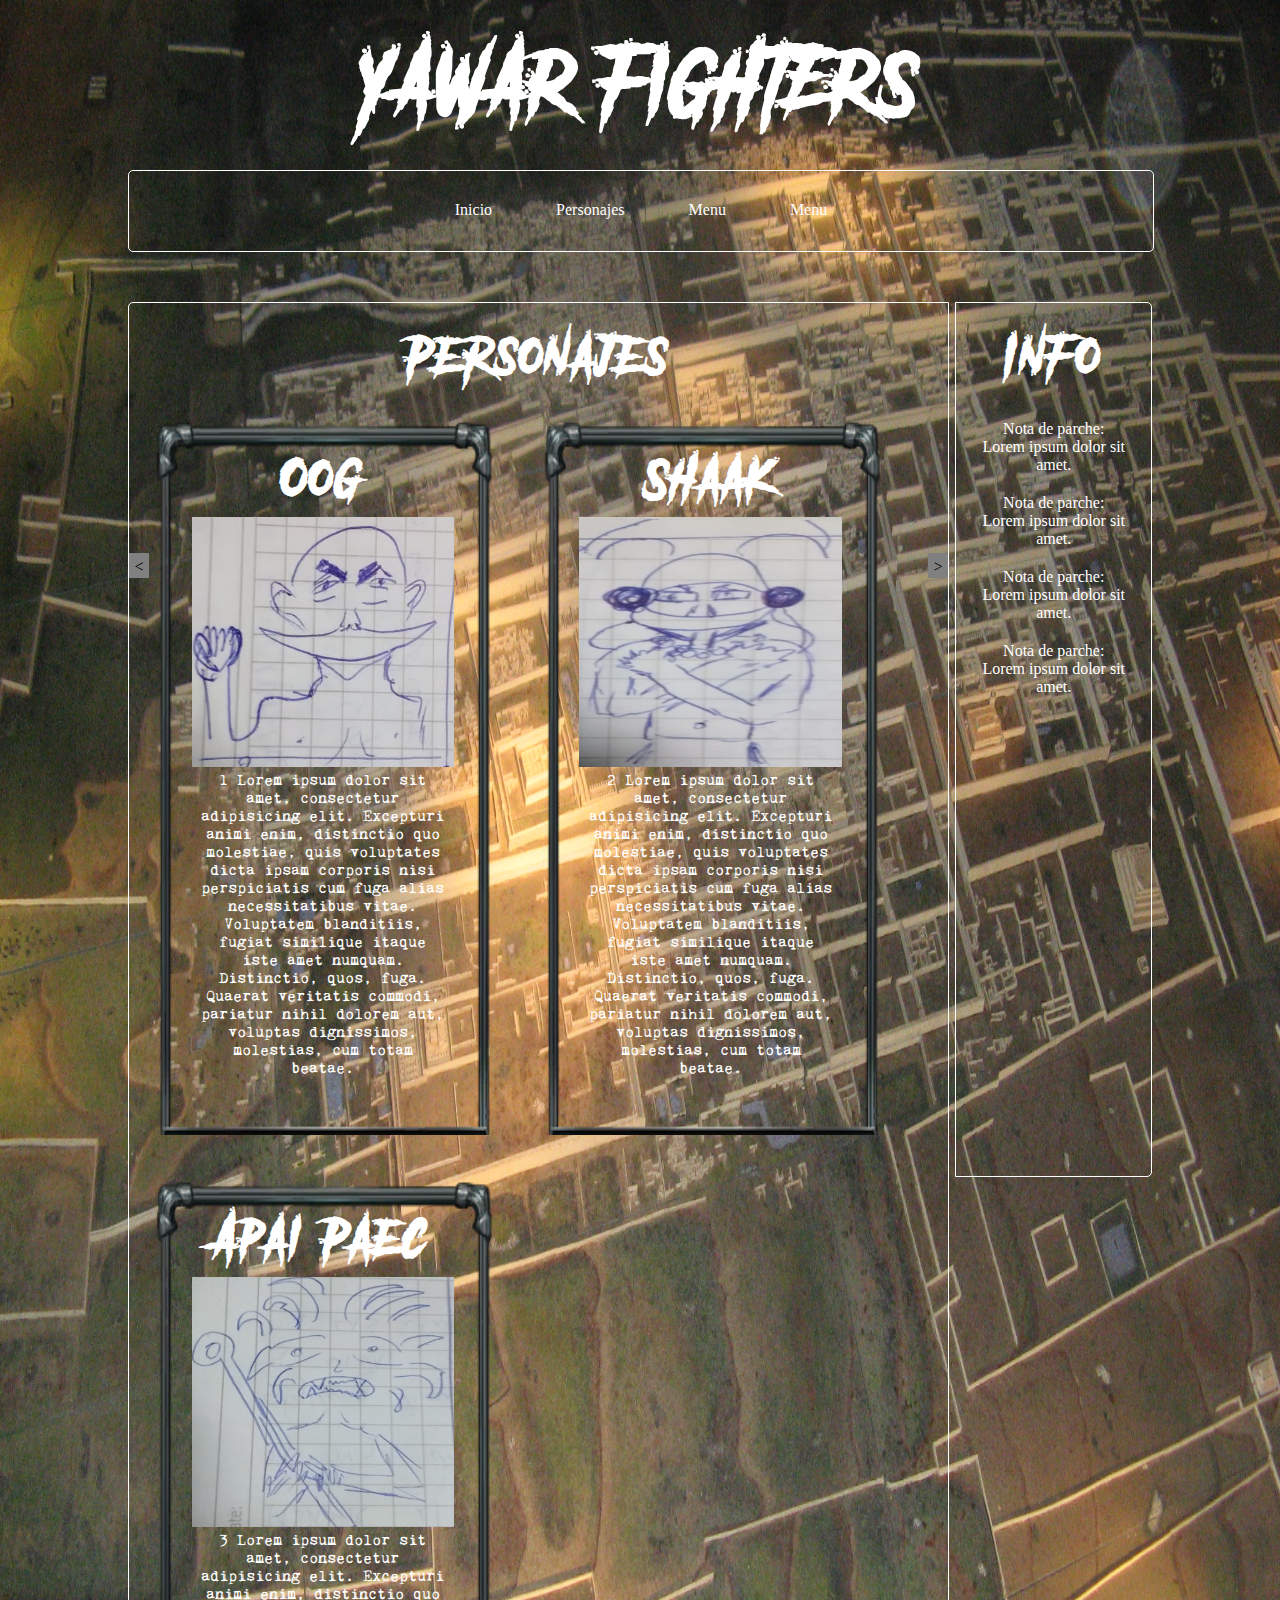
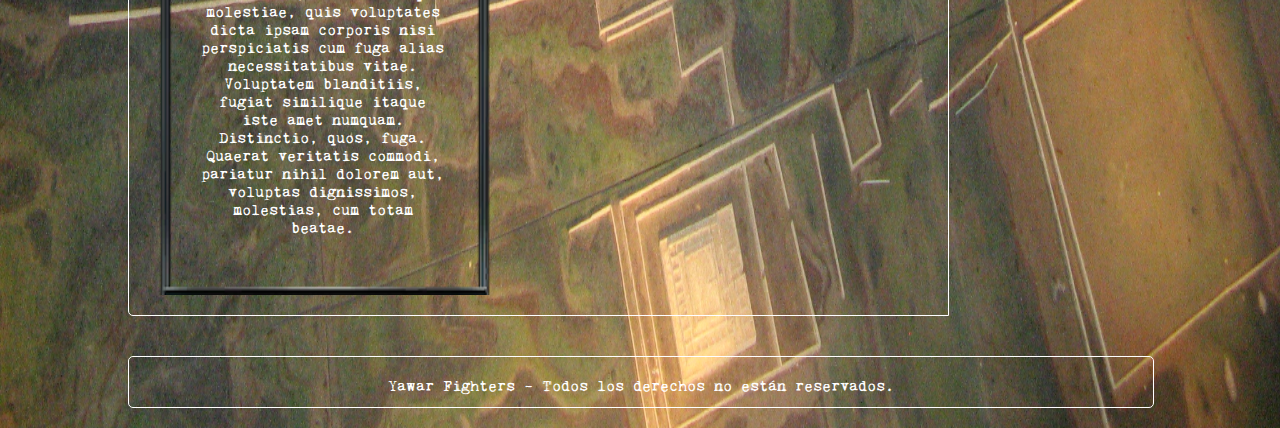
<file: static_site/index.html>
<!DOCTYPE html>
<html class="no-js" lang="es_PE"> <!-- Set website language -->
<head>
<meta charset="utf-8">
<meta name="HandheldFriendly" content="True">
<meta name="MobileOptimized" content="320">
<meta name="viewport" content="width=device-width, user-scalable=no, initial-scale=1.0, maximum-scale=1.0, minimum-scale=1.0">
<link rel="stylesheet" type="text/css" href="../source/css/estilos.css">
<title>Yawar Fighters</title>   

</head>
 
    <header class="header">
        <h1 class="danger-title">YAWAR FIGHTERS</h1>
    </header>
<div class="container">
    <nav class="nav">
        <ul>
            <li><a href="#">Inicio</a></li>
            <li><a href="#">Personajes</a></li>
            <li><a href="../source/img/menu.jpg">Menu</a></li>
            <li><a href="../source/img/menu.jpg">Menu</a></li>
        </ul>
    </nav>
</div>
<body class="body">
    <div class="container">
        
        
        <main class="main">
        <div class="flechita">
            <div id="fl"> 
                <span class="flechita-left"></span>
            </div>
            <div id="fr">
                <span class="flechita-right"></span>
            </div>
        </div>
            <h2 class="danger">Personajes</h2>
                <ul>
                   <li class="pjslide">
                    <div class="personaje">
                        <h3 class="danger">Oog</h3>
                        <img src="../source/img/Oog.jpg" alt="">
                        <div style="width:75%; text-align:center;margin-left:auto;margin-right:auto;"> 
                            <p class="kings">1 Lorem ipsum dolor sit amet, consectetur adipisicing elit. Excepturi animi enim, distinctio quo molestiae, quis voluptates dicta ipsam corporis nisi perspiciatis cum fuga alias necessitatibus vitae. Voluptatem blanditiis, fugiat similique itaque iste amet numquam. Distinctio, quos, fuga. Quaerat veritatis commodi, pariatur nihil dolorem aut, voluptas dignissimos, molestias, cum totam beatae.</p>
                        </div>
                    </div>
                    <div class="personaje">
                        <h3 class="danger">Shaak</h3>
                        <img src="../source/img/Shaak.jpg" alt="">
                        <div style="width:75%; text-align:center;margin-left:auto;margin-right:auto;"> 
                            <p class="kings">2 Lorem ipsum dolor sit amet, consectetur adipisicing elit. Excepturi animi enim, distinctio quo molestiae, quis voluptates dicta ipsam corporis nisi perspiciatis cum fuga alias necessitatibus vitae. Voluptatem blanditiis, fugiat similique itaque iste amet numquam. Distinctio, quos, fuga. Quaerat veritatis commodi, pariatur nihil dolorem aut, voluptas dignissimos, molestias, cum totam beatae.</p>
                        </div>
                    </div>
                    <div class="personaje">
                        <h3 class="danger">Apai Paec</h3>
                        <img src="../source/img/Apai Paec.jpg" alt="">
                        <div style="width:75%; text-align:center;margin-left:auto;margin-right:auto;"> 
                            <p class="kings">3 Lorem ipsum dolor sit amet, consectetur adipisicing elit. Excepturi animi enim, distinctio quo molestiae, quis voluptates dicta ipsam corporis nisi perspiciatis cum fuga alias necessitatibus vitae. Voluptatem blanditiis, fugiat similique itaque iste amet numquam. Distinctio, quos, fuga. Quaerat veritatis commodi, pariatur nihil dolorem aut, voluptas dignissimos, molestias, cum totam beatae.</p>
                        </div>
                    </div>
                  </li>
                  <li class="pjslide">
                    <div class="personaje">
                        <h3 class="danger">Apai Paec</h3>
                        <img src="../source/img/Apai Paec.jpg" alt="">
                        <div style="width:75%; text-align:center;margin-left:auto;margin-right:auto;"> 
                            <p class="kings">4 Lorem ipsum dolor sit amet, consectetur adipisicing elit. Excepturi animi enim, distinctio quo molestiae, quis voluptates dicta ipsam corporis nisi perspiciatis cum fuga alias necessitatibus vitae. Voluptatem blanditiis, fugiat similique itaque iste amet numquam. Distinctio, quos, fuga. Quaerat veritatis commodi, pariatur nihil dolorem aut, voluptas dignissimos, molestias, cum totam beatae.</p>
                        </div>
                    </div>
                    <div class="personaje">
                        <h3 class="danger">Fluki</h3>
                        <img src="../source/img/Fluki.jpg" alt="">
                        <div style="width:75%; text-align:center;margin-left:auto;margin-right:auto;"> 
                            <p class="kings">5 Lorem ipsum dolor sit amet, consectetur adipisicing elit. Excepturi animi enim, distinctio quo molestiae, quis voluptates dicta ipsam corporis nisi perspiciatis cum fuga alias necessitatibus vitae. Voluptatem blanditiis, fugiat similique itaque iste amet numquam. Distinctio, quos, fuga. Quaerat veritatis commodi, pariatur nihil dolorem aut, voluptas dignissimos, molestias, cum totam beatae.</p>
                        </div>
                    </div>
                    <div class="personaje">
                        <h3 class="danger">Manqo</h3>
                        <img src="../source/img/Manqo.jpg" alt="">
                        <div style="width:75%; text-align:center;margin-left:auto;margin-right:auto;"> 
                            <p class="kings">6 Lorem ipsum dolor sit amet, consectetur adipisicing elit. Excepturi animi enim, distinctio quo molestiae, quis voluptates dicta ipsam corporis nisi perspiciatis cum fuga alias necessitatibus vitae. Voluptatem blanditiis, fugiat similique itaque iste amet numquam. Distinctio, quos, fuga. Quaerat veritatis commodi, pariatur nihil dolorem aut, voluptas dignissimos, molestias, cum totam beatae.</p>
                        </div>          
                     </div>
                    </li> 
                </ul>
            </main>
            <aside class="aside">
                <h2 class="danger">Info</h2>
                <ul class="patch-list">
                    <li><p>Nota de parche: Lorem ipsum dolor sit amet.</p> </li>
                    <li><p>Nota de parche: Lorem ipsum dolor sit amet.</p> </li>
                    <li><p>Nota de parche: Lorem ipsum dolor sit amet.</p> </li>
                    <li><p>Nota de parche: Lorem ipsum dolor sit amet.</p> </li>
                </ul>
            </aside>
            <footer class="footer">
                <p class="kings">Yawar Fighters - Todos los derechos no están reservados.</p> 
            </footer>
        </div>

</body>
<footer>
   
   
    <!-- <script src="../dist/js/app.min.js"></script> -->
     
</footer>
</body>
<script>
    var slideIndex = 0;
    carousel();

    function carousel() {
    var i;
    var x = document.getElementsByClassName("pjslide");
    for (i = 0; i < x.length; i++) {
      x[i].style.display = "none"; 
    }
    slideIndex++;
    if (slideIndex > x.length) {slideIndex = 1} 
    x[slideIndex-1].style.display = "block"; 
    setTimeout(carousel, 3000); // Change image every 2 seconds
    console.log("está con 3");
}
</script>
</html>
</file>
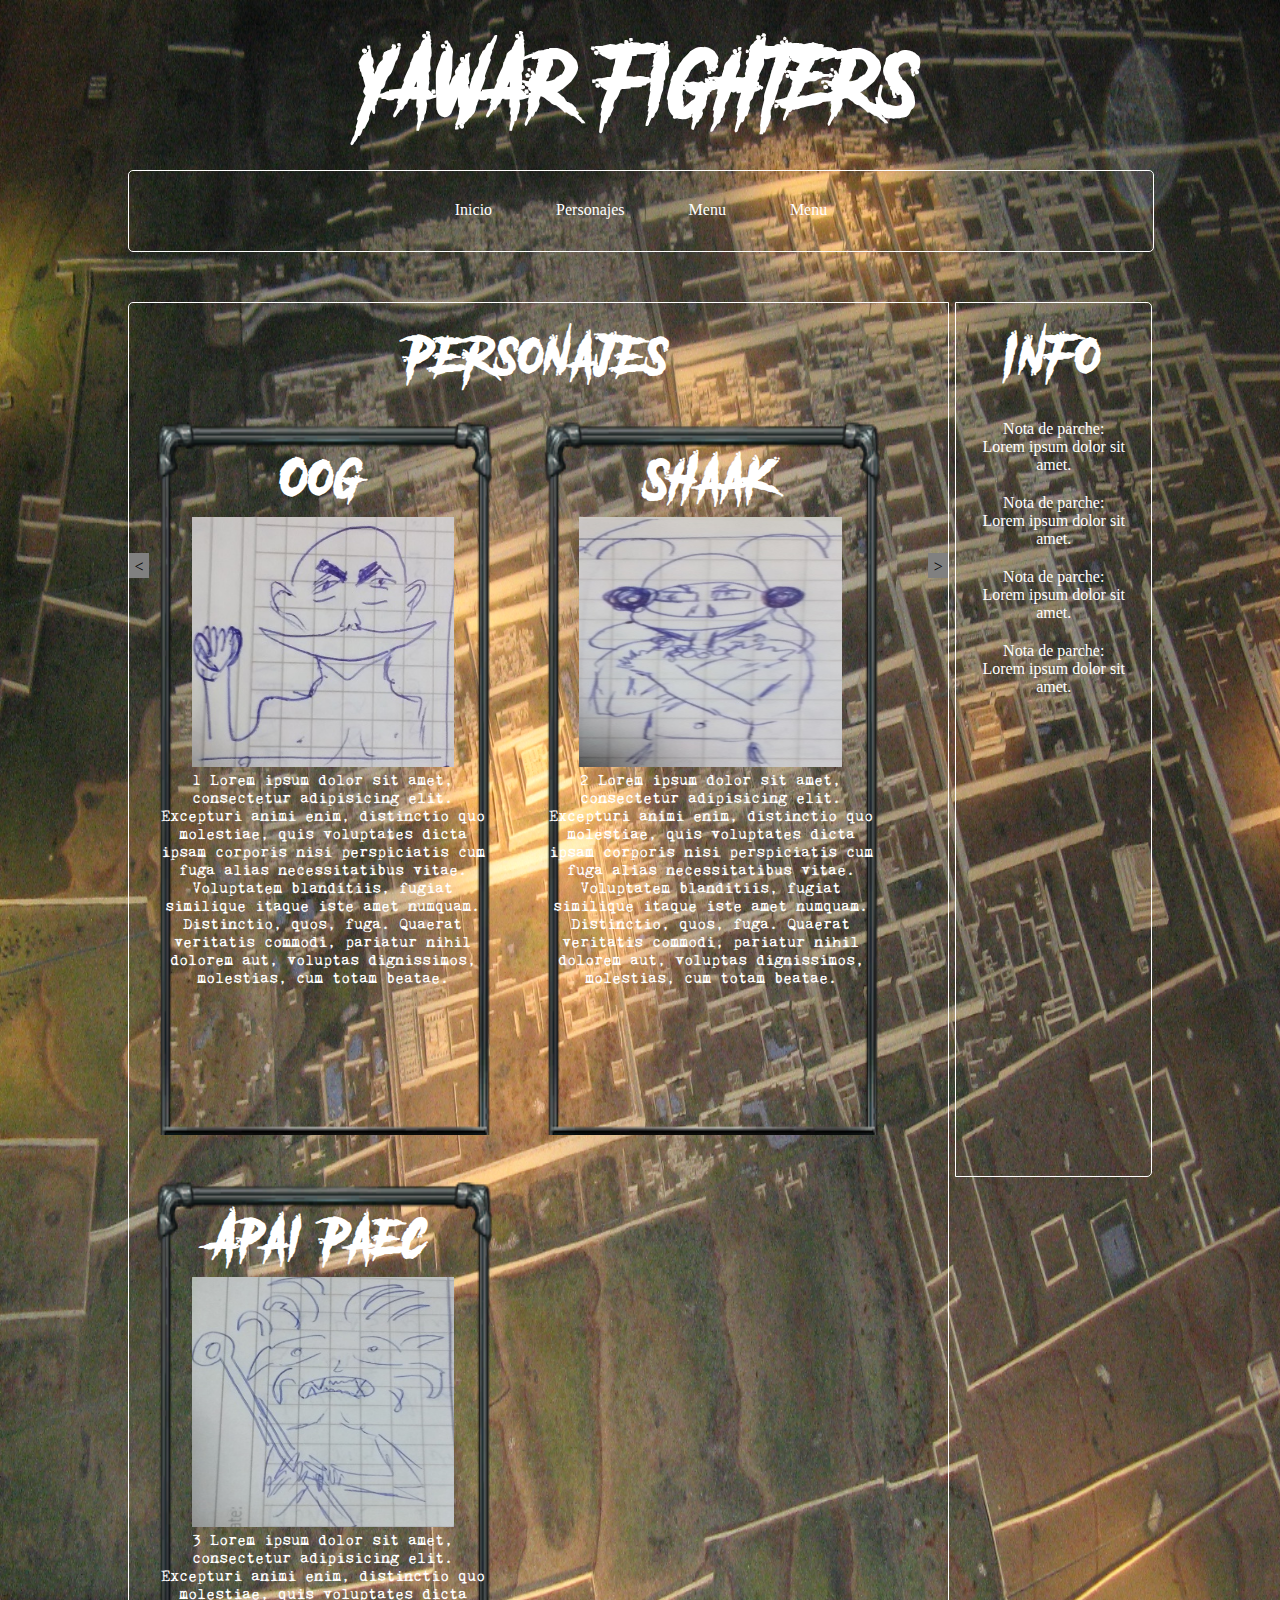
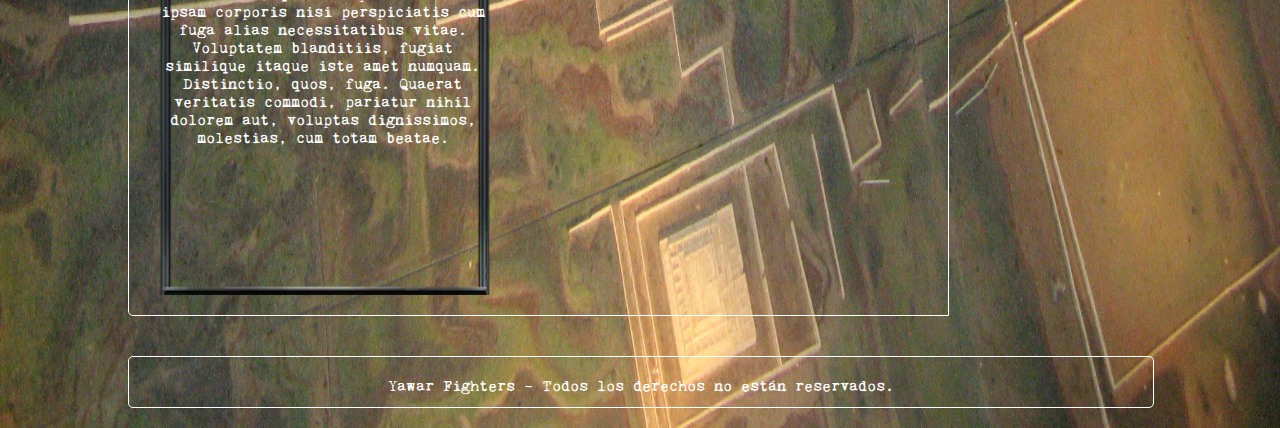
<file: static_site/carouselslide.html>
<!DOCTYPE html>
<html class="no-js" lang="es_PE"> <!-- Set website language -->
<head>
<meta charset="utf-8">
<meta name="HandheldFriendly" content="True">
<meta name="MobileOptimized" content="320">
<meta name="viewport" content="width=device-width, user-scalable=no, initial-scale=1.0, maximum-scale=1.0, minimum-scale=1.0">
<link rel="stylesheet" type="text/css" href="../source/css/estilos.css">
<title>Yawar Fighters</title>   

</head>

<body class="body">
    <div class="container">
        <header class="header">
            <h1 class="danger-title">YAWAR FIGHTERS</h1>
        </header>
        <nav class="nav">
            <ul>
                <li><a href="#">Inicio</a></li>
                <li><a href="#">Personajes</a></li>
                <li><a href="../source/img/menu.jpg">Menu</a></li>
                <li><a href="../source/img/menu.jpg">Menu</a></li>
            </ul>
        </nav>
        <main class="main">
        <div class="flechita">
            <div id="fl"> 
                <span class="flechita-left"></span>
            </div>
            <div id="fr">
                <span class="flechita-right"></span>
            </div>
        </div>
            <h2 class="danger">Personajes</h2>
                <ul>
                   <li class="pjslide">
                    <div class="personaje">
                        <h3 class="danger">Oog</h3>
                        <img src="../source/img/Oog.jpg" alt="">
                        <p class="kings">1 Lorem ipsum dolor sit amet, consectetur adipisicing elit. Excepturi animi enim, distinctio quo molestiae, quis voluptates dicta ipsam corporis nisi perspiciatis cum fuga alias necessitatibus vitae. Voluptatem blanditiis, fugiat similique itaque iste amet numquam. Distinctio, quos, fuga. Quaerat veritatis commodi, pariatur nihil dolorem aut, voluptas dignissimos, molestias, cum totam beatae.</p>
                    </div>
                    <div class="personaje">
                        <h3 class="danger">Shaak</h3>
                        <img src="../source/img/Shaak.jpg" alt="">
                        <p class="kings">2 Lorem ipsum dolor sit amet, consectetur adipisicing elit. Excepturi animi enim, distinctio quo molestiae, quis voluptates dicta ipsam corporis nisi perspiciatis cum fuga alias necessitatibus vitae. Voluptatem blanditiis, fugiat similique itaque iste amet numquam. Distinctio, quos, fuga. Quaerat veritatis commodi, pariatur nihil dolorem aut, voluptas dignissimos, molestias, cum totam beatae.</p>
                    </div>
                    <div class="personaje">
                        <h3 class="danger">Apai Paec</h3>
                        <img src="../source/img/Apai Paec.jpg" alt="">
                        <p class="kings">3 Lorem ipsum dolor sit amet, consectetur adipisicing elit. Excepturi animi enim, distinctio quo molestiae, quis voluptates dicta ipsam corporis nisi perspiciatis cum fuga alias necessitatibus vitae. Voluptatem blanditiis, fugiat similique itaque iste amet numquam. Distinctio, quos, fuga. Quaerat veritatis commodi, pariatur nihil dolorem aut, voluptas dignissimos, molestias, cum totam beatae.</p>
                    </div>
                  </li>
                  <li class="pjslide">
                    <div class="personaje">
                        <h3 class="danger">Apai Paec</h3>
                        <img src="../source/img/Apai Paec.jpg" alt="">
                        <p class="kings">4 Lorem ipsum dolor sit amet, consectetur adipisicing elit. Excepturi animi enim, distinctio quo molestiae, quis voluptates dicta ipsam corporis nisi perspiciatis cum fuga alias necessitatibus vitae. Voluptatem blanditiis, fugiat similique itaque iste amet numquam. Distinctio, quos, fuga. Quaerat veritatis commodi, pariatur nihil dolorem aut, voluptas dignissimos, molestias, cum totam beatae.</p>
                    </div>
                    <div class="personaje">
                        <h3 class="danger">Fluki</h3>
                        <img src="../source/img/Fluki.jpg" alt="">
                        <p class="kings">5 Lorem ipsum dolor sit amet, consectetur adipisicing elit. Excepturi animi enim, distinctio quo molestiae, quis voluptates dicta ipsam corporis nisi perspiciatis cum fuga alias necessitatibus vitae. Voluptatem blanditiis, fugiat similique itaque iste amet numquam. Distinctio, quos, fuga. Quaerat veritatis commodi, pariatur nihil dolorem aut, voluptas dignissimos, molestias, cum totam beatae.</p>
                    </div>
                    <div class="personaje">
                        <h3 class="danger">Manqo</h3>
                        <img src="../source/img/Manqo.jpg" alt="">
                        <p class="kings">6 Lorem ipsum dolor sit amet, consectetur adipisicing elit. Excepturi animi enim, distinctio quo molestiae, quis voluptates dicta ipsam corporis nisi perspiciatis cum fuga alias necessitatibus vitae. Voluptatem blanditiis, fugiat similique itaque iste amet numquam. Distinctio, quos, fuga. Quaerat veritatis commodi, pariatur nihil dolorem aut, voluptas dignissimos, molestias, cum totam beatae.</p>          
                     </div>
                    </li> 
                </ul>
            </main>
            <aside class="aside">
                <h2 class="danger">Info</h2>
                <ul class="patch-list">
                    <li><p>Nota de parche: Lorem ipsum dolor sit amet.</p> </li>
                    <li><p>Nota de parche: Lorem ipsum dolor sit amet.</p> </li>
                    <li><p>Nota de parche: Lorem ipsum dolor sit amet.</p> </li>
                    <li><p>Nota de parche: Lorem ipsum dolor sit amet.</p> </li>
                </ul>
            </aside>
            <footer class="footer">
                <p class="kings">Yawar Fighters - Todos los derechos no están reservados.</p> 
            </footer>
        </div>

</body>
<footer>
   
   
    <!-- <script src="../dist/js/app.min.js"></script> -->
     
</footer>
</body>
<script>
    var slideIndex = 0;
    carousel();

    function carousel() {
    var i;
    var x = document.getElementsByClassName("pjslide");
    for (i = 0; i < x.length; i++) {
      x[i].style.display = "none"; 
    }
    slideIndex++;
    if (slideIndex > x.length) {slideIndex = 1} 
    x[slideIndex-1].style.display = "block"; 
    setTimeout(carousel, 3000); // Change image every 2 seconds
    console.log("está con 3");
}
</script>
</html>
</file>
<file: source/css/estilos.css>
*{
	padding: 0;
	margin: 0;
}
@font-face {
    font-family: Danger;
    src: url(../fonts/another-danger.otf);
}
@font-face {
    font-family: Kings;
    src: url(../fonts/kings.ttf);
}
ul{
	list-style: none;
	color: white;
}
.danger{
	font-family: 'Danger';
	font-size: 45px;
	letter-spacing: 5px;
	color: white;
	text-align: center;
	margin-top: 15px;
}
.danger-title{
	font-family: 'Danger';
	font-size: 72px;
	letter-spacing: 5px;
	color: white;
	text-align: center;
}
.kings{
	font-family: 'Kings';
	color: white;
}
.body{
	background-image: url('../img/chanchan.jpg');
	background-repeat: no-repeat;
	-webkit-background-size: 100% 100%;
	background-size: 100% 100%;
}
.container{
	margin-top: 20px;
	width: 80%;
	margin-left: auto;
	margin-right: auto;
}
.header{
	height: 150px;
	width: 100%;
	float: left;
	border-radius: 5px;
}
.nav{
	height: 80px;
	width: 100%;
	border: 1px white solid;
	float: left;
	border-radius: 5px;
}
.main{
	margin-top: 50px;
	height: auto;
	width: 80%;
	float: left;
	border-radius: 5px 0px 0px 5px;
	border: 1px white solid;
	position: relative;
}
.flechita-left{
	position: absolute;
	left: 0;
	top: 250px;
	height:20px;
	width: 20px;
	background-color: gray;
	text-align: center;
	padding-top:5px;
}
.flechita-left::after{
	content: '<';
}
.flechita-right{
	position: absolute;
	right: 0;
	top: 250px;
	height: 20px;
	width: 20px;
	background-color: gray;
	text-align: center;
	padding-top: 5px;
}
.flechita-right::after{
	content: '>';
}
.main p{
	color:white;
}
.aside{
	border: 1px white solid;
	width: 19%;
	height: 873px;
	background-color: transparent;
	float: right;
	margin-top: 50px;
	border-radius: 0px 5px 5px 0px;
}
.footer{
	margin-top: 40px;
	height: 50px;
	width: 100%;
	border: 1px white solid;
	float: left;
	border-radius: 5px;
	text-align: center;
	margin-bottom: 20px;
}
.footer p{
	margin-top: 20px;
}
.nav{
	text-align: center;
}
.nav ul li{
	display: inline-block;
	padding: 30px;
}
.nav ul{
	list-style: none;
}
.nav ul li a{
	color: white;
	text-decoration: none;
}
.nav ul li:hover{
	background: rgba(0,0,0,0.4);
}
.personaje{
	height: 700px;
	width: 26%;
	padding: 10px;
	border-radius: 5px;
	margin: 20px;
	text-align: center;
	float: left;
	background-image: url('../img/marco.png');
	background-repeat: no-repeat;
	background-size: 600% 123%;
}
.personaje img{
	width: 80%;
	height: 250px;
}

.patch-list{
	list-style: none;
	text-align: center;
	padding: 25px;
}
.patch-list li{
	width: 100%;
}
.patch-list li p{
	color: white;
	margin-bottom: 20px;
}

@media only screen and (max-width: 768px) {
    .main{
    	width: 100%;
    	float: left;
    	margin-top: 0;
    }
    .aside{
    	width: 100%;
    	float: left;
    	margin-top: 0;
    }
    .footer{
    	margin-top: 0;
    }
    .nav{
    	margin-top: 0;
    	height: auto;
    }
    .personaje{
    	width: 89%;
    }
    .nav ul li{
    	width: 50%;
    }
    .nav ul li:hover{
		background: rgba(0,0,0,0.4);
    }
    .header{
    	height: auto;
    }
    .footer p{
		margin-top: 0px;
	}
}
@media only screen and (max-width: 1563px) {
	.apai{
		font-size: 45px;
	}
}
@media only screen and (max-width: 1351px) {
	.personaje{
		width: 40%;
	}
	.apai{
		font-size: 45px;
	}
}
@media only screen and (max-width: 984px) {
	.personaje{
		width: 89%;
	}
}
</file>
